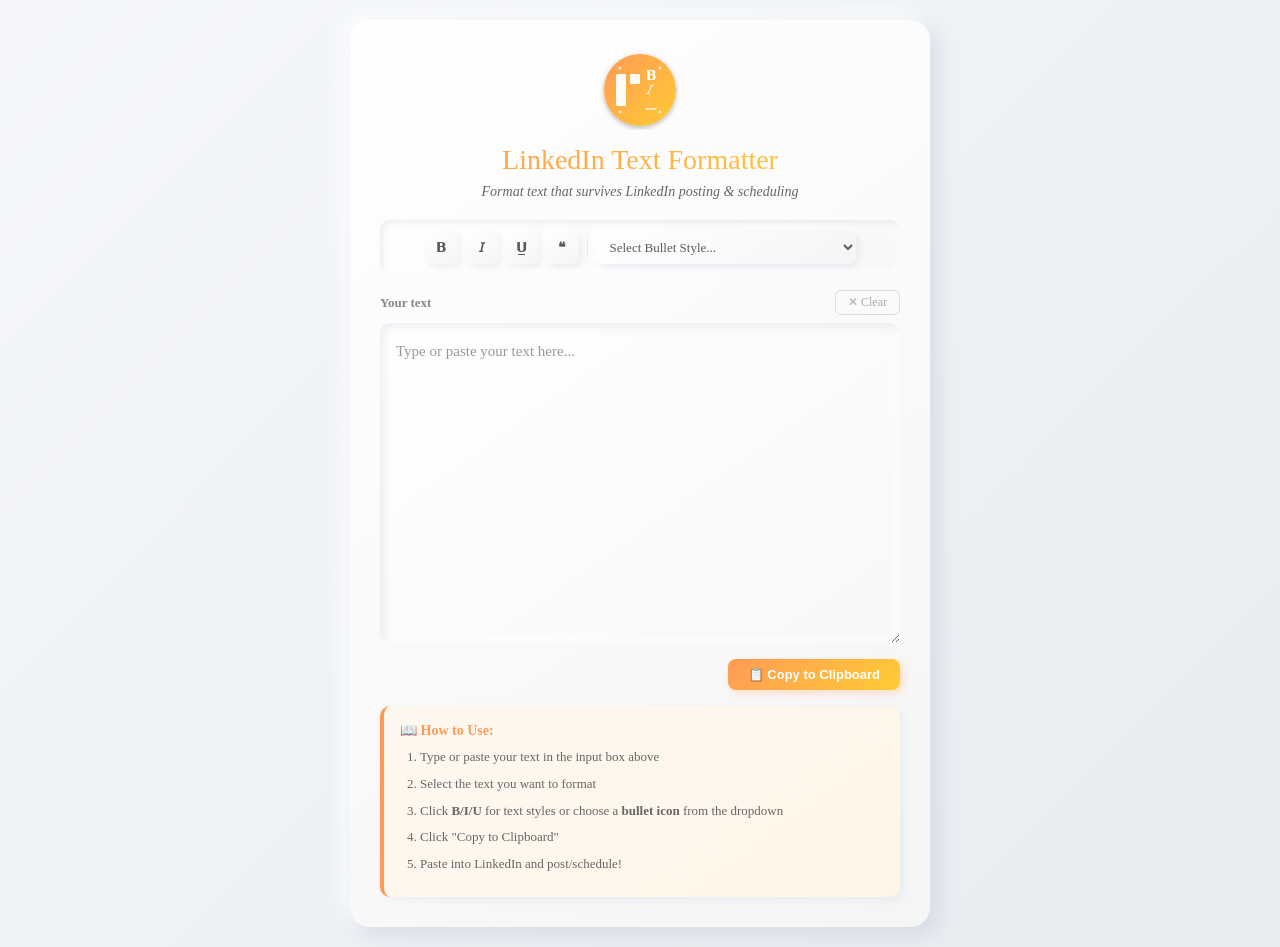
<file: index.html>
<!DOCTYPE html>
<html lang="en">
<head>
    <meta charset="UTF-8">
    <meta name="viewport" content="width=device-width, initial-scale=1.0">
    <title>LinkedIn Text Formatter</title>
    <link rel="stylesheet" href="styles.css">
</head>
<body>
    <div class="container">
        <div class="header">
            <img src="logo.svg" alt="LinkedIn Formatter Logo" class="logo">
            <h1>LinkedIn Text Formatter</h1>
            <p class="subtitle">Format text that survives LinkedIn posting & scheduling</p>
        </div>

        <div class="toolbar">
            <button class="btn" onclick="applyFormat('bold')" title="Bold">𝗕</button>
            <button class="btn" onclick="applyFormat('italic')" title="Italic">𝘐</button>
            <button class="btn" onclick="applyFormat('underline')" title="Underline">U̲</button>
            <button class="btn" onclick="applyIndent()" title="Blockquote">❝</button>
            
            <div class="separator"></div>
            
            <select id="bulletSelect" class="bullet-dropdown" onchange="applyBulletFromDropdown()">
                <option value="">Select Bullet Style...</option>
                <optgroup label="💼 Business & Professional">
                    <option value="📌">📌 Push pin</option>
                    <option value="📍">📍 Round pin</option>
                    <option value="💡">💡 Light bulb</option>
                    <option value="🎯">🎯 Target</option>
                    <option value="📊">📊 Chart</option>
                    <option value="🏆">🏆 Trophy</option>
                    <option value="📈">📈 Trending up</option>
                    <option value="🔑">🔑 Key point</option>
                </optgroup>
                <optgroup label="✅ Tasks & Progress">
                    <option value="✅">✅ Check mark</option>
                    <option value="☑️">☑️ Check box</option>
                    <option value="✔️">✔️ Heavy check</option>
                    <option value="⭐">⭐ Star</option>
                    <option value="🌟">🌟 Glowing star</option>
                    <option value="⚡">⚡ Lightning</option>
                    <option value="🔥">🔥 Fire</option>
                    <option value="💪">💪 Strength</option>
                </optgroup>
                <optgroup label="🎨 Creative & Modern">
                    <option value="🔸">🔸 Orange diamond</option>
                    <option value="🔹">🔹 Blue diamond</option>
                    <option value="🔶">🔶 Large orange diamond</option>
                    <option value="🔷">🔷 Large blue diamond</option>
                    <option value="🟠">🟠 Orange circle</option>
                    <option value="🟡">🟡 Yellow circle</option>
                    <option value="🟢">🟢 Green circle</option>
                    <option value="🔴">🔴 Red circle</option>
                </optgroup>
                <optgroup label="📱 Tech & Digital">
                    <option value="💻">💻 Laptop</option>
                    <option value="📱">📱 Phone</option>
                    <option value="⚙️">⚙️ Gear</option>
                    <option value="🔗">🔗 Link</option>
                    <option value="🚀">🚀 Rocket</option>
                    <option value="🤖">🤖 Robot/AI</option>
                    <option value="🛠️">🛠️ Tools</option>
                </optgroup>
                <optgroup label="🌍 Communication">
                    <option value="💬">💬 Speech bubble</option>
                    <option value="👉">👉 Pointing right</option>
                    <option value="➡️">➡️ Arrow right</option>
                    <option value="🔔">🔔 Bell</option>
                    <option value="📢">📢 Megaphone</option>
                    <option value="👁️">👁️ Eye</option>
                </optgroup>
                <optgroup label="🎓 Learning & Growth">
                    <option value="📚">📚 Books</option>
                    <option value="📖">📖 Open book</option>
                    <option value="🎓">🎓 Graduation cap</option>
                    <option value="🧠">🧠 Brain</option>
                    <option value="🔍">🔍 Search</option>
                    <option value="🌱">🌱 Growth</option>
                    <option value="🏅">🏅 Medal</option>
                </optgroup>
                <optgroup label="⬢ Safe Unicode Symbols">
                    <option value="⬢">⬢ Hexagon</option>
                    <option value="◆">◆ Diamond</option>
                    <option value="▸">▸ Arrow</option>
                    <option value="⊙">⊙ Target circle</option>
                    <option value="✦">✦ Sparkle</option>
                    <option value="◉">◉ Bullseye</option>
                    <option value="●">● Dot</option>
                    <option value="►">► Triangle</option>
                    <option value="→">→ Right arrow</option>
                    <option value="★">★ Star</option>
                </optgroup>
            </select>
        </div>

        <div class="editor-header">
            <span class="editor-label">Your text</span>
            <button class="clear-btn" onclick="clearText()" title="Clear all text">✕ Clear</button>
        </div>
        <textarea id="input" placeholder="Type or paste your text here..."></textarea>

        <div class="copy-row">
            <button class="copy-btn" onclick="copyOutput()">📋 Copy to Clipboard</button>
        </div>

        <div class="instructions">
            <h3>📖 How to Use:</h3>
            <ol>
                <li>Type or paste your text in the input box above</li>
                <li>Select the text you want to format</li>
                <li>Click <strong>B/I/U</strong> for text styles or choose a <strong>bullet icon</strong> from the dropdown</li>
                <li>Click "Copy to Clipboard"</li>
                <li>Paste into LinkedIn and post/schedule!</li>
            </ol>
        </div>
    </div>

    <div id="notification" class="notification"></div>

    <script src="script.js"></script>
</body>
</html>
</file>
<file: styles.css>
* {
    margin: 0;
    padding: 0;
    box-sizing: border-box;
}

body {
    font-family: 'Georgia', 'Garamond', 'Times New Roman', serif;
    background: linear-gradient(135deg, #f5f7fa 0%, #e8ebf0 100%);
    min-height: 100vh;
    display: flex;
    align-items: center;
    justify-content: center;
    padding: 20px;
}

.container {
    background: linear-gradient(145deg, #ffffff, #f5f5f5);
    border-radius: 20px;
    box-shadow: 8px 8px 20px rgba(163, 177, 198, 0.3),
                -8px -8px 20px rgba(255, 255, 255, 0.9);
    padding: 30px;
    max-width: 580px;
    width: 100%;
}

.header {
    text-align: center;
    margin-bottom: 20px;
}

.logo {
    width: 80px;
    height: 80px;
    margin-bottom: 10px;
}

h1 {
    margin-bottom: 8px;
    background: linear-gradient(135deg, #ff9a56 0%, #ffcc33 100%);
    -webkit-background-clip: text;
    -webkit-text-fill-color: transparent;
    background-clip: text;
    font-size: 28px;
    font-weight: 500;
}

.subtitle {
    color: #666;
    margin-bottom: 0;
    font-size: 14px;
    font-style: italic;
    font-weight: 300;
}

.toolbar {
    display: flex;
    gap: 6px;
    padding: 10px 14px;
    background: linear-gradient(145deg, #ffffff, #f8f8f8);
    border-radius: 10px;
    box-shadow: inset 3px 3px 6px rgba(163, 177, 198, 0.2),
                inset -3px -3px 6px rgba(255, 255, 255, 0.9);
    margin-bottom: 16px;
    flex-wrap: nowrap;
    justify-content: center;
    align-items: center;
}

.btn {
    width: 34px;
    height: 34px;
    min-width: 34px;
    border: none;
    border-radius: 8px;
    background: linear-gradient(145deg, #ffffff, #f5f5f5);
    box-shadow: 3px 3px 6px rgba(163, 177, 198, 0.2),
                -3px -3px 6px rgba(255, 255, 255, 0.9);
    color: #5a5a5a;
    cursor: pointer;
    font-size: 14px;
    font-weight: 600;
    display: flex;
    align-items: center;
    justify-content: center;
    transition: all 0.2s ease;
    user-select: none;
    flex-shrink: 0;
}

.btn:hover {
    background: linear-gradient(135deg, #ff9a56 0%, #ffcc33 100%);
    color: white;
    transform: translateY(-2px);
    box-shadow: 3px 3px 8px rgba(255, 154, 86, 0.4),
                -3px -3px 6px rgba(255, 255, 255, 0.9);
}

.btn:active {
    transform: translateY(0);
    box-shadow: inset 3px 3px 6px rgba(163, 177, 198, 0.3),
                inset -3px -3px 6px rgba(255, 255, 255, 0.9);
}

.separator {
    width: 1px;
    height: 34px;
    background: linear-gradient(180deg, 
        rgba(163, 177, 198, 0) 0%, 
        rgba(163, 177, 198, 0.3) 50%, 
        rgba(163, 177, 198, 0) 100%
    );
    margin: 0 2px;
    flex-shrink: 0;
}

.bullet-dropdown {
    padding: 0 10px;
    height: 34px;
    border: none;
    border-radius: 8px;
    background: linear-gradient(145deg, #ffffff, #f5f5f5);
    box-shadow: 3px 3px 6px rgba(163, 177, 198, 0.2),
                -3px -3px 6px rgba(255, 255, 255, 0.9);
    color: #5a5a5a;
    cursor: pointer;
    font-size: 13px;
    font-weight: 500;
    font-family: 'Georgia', 'Garamond', 'Times New Roman', serif;
    outline: none;
    transition: all 0.2s ease;
    min-width: 0;
    flex: 1;
    max-width: 260px;
}

.bullet-dropdown:hover {
    background: linear-gradient(135deg, #ff9a56 0%, #ffcc33 100%);
    color: white;
    transform: translateY(-1px);
    box-shadow: 3px 3px 8px rgba(255, 154, 86, 0.4),
                -3px -3px 6px rgba(255, 255, 255, 0.9);
}

.bullet-dropdown option {
    background: white;
    color: #333;
    padding: 8px;
}

.bullet-dropdown optgroup {
    font-weight: 600;
    font-style: italic;
}

.editor-header {
    display: flex;
    justify-content: space-between;
    align-items: center;
    margin-bottom: 8px;
}

.editor-label {
    font-size: 13px;
    font-weight: 600;
    color: #888;
}

.clear-btn {
    padding: 4px 12px;
    background: none;
    border: 1px solid rgba(163, 177, 198, 0.4);
    border-radius: 6px;
    color: #aaa;
    cursor: pointer;
    font-size: 12px;
    font-family: inherit;
    transition: all 0.2s ease;
}

.clear-btn:hover {
    border-color: #ff9a56;
    color: #ff9a56;
    background: rgba(255, 154, 86, 0.05);
}

textarea {
    width: 100%;
    min-height: 320px;
    padding: 16px;
    border: none;
    border-radius: 10px;
    background: linear-gradient(145deg, #ffffff, #f8f8f8);
    box-shadow: inset 4px 4px 8px rgba(163, 177, 198, 0.2),
                inset -4px -4px 8px rgba(255, 255, 255, 0.9);
    font-size: 15px;
    font-family: inherit;
    resize: vertical;
    outline: none;
    color: #333;
    line-height: 1.6;
}

textarea::placeholder {
    color: #999;
}

.copy-row {
    display: flex;
    justify-content: flex-end;
    margin-top: 12px;
}

.copy-btn {
    padding: 8px 20px;
    background: linear-gradient(135deg, #ff9a56 0%, #ffcc33 100%);
    color: white;
    border: none;
    border-radius: 8px;
    cursor: pointer;
    font-weight: 700;
    font-size: 13px;
    box-shadow: 3px 3px 8px rgba(255, 154, 86, 0.3),
                -2px -2px 5px rgba(255, 255, 255, 0.5);
    transition: all 0.3s ease;
}

.copy-btn:hover {
    transform: translateY(-2px);
    box-shadow: 4px 4px 12px rgba(255, 154, 86, 0.4),
                -3px -3px 8px rgba(255, 255, 255, 0.6);
}

.copy-btn:active {
    transform: translateY(0);
    box-shadow: inset 3px 3px 6px rgba(0, 0, 0, 0.1),
                2px 2px 6px rgba(255, 154, 86, 0.3);
}

.notification {
    position: fixed;
    top: 20px;
    right: 20px;
    background: linear-gradient(145deg, #ffffff, #f5f5f5);
    color: #ff9a56;
    padding: 16px 24px;
    border-radius: 12px;
    font-weight: 600;
    font-size: 14px;
    box-shadow: 6px 6px 15px rgba(163, 177, 198, 0.3),
                -6px -6px 15px rgba(255, 255, 255, 0.9);
    opacity: 0;
    transform: translateX(400px);
    transition: all 0.3s cubic-bezier(0.68, -0.55, 0.265, 1.55);
    border: 2px solid;
    border-image: linear-gradient(135deg, #ff9a56 0%, #ffcc33 100%) 1;
    z-index: 1000;
}

.notification.show {
    opacity: 1;
    transform: translateX(0);
}

.instructions {
    background: linear-gradient(145deg, #fff8f0, #fff5e8);
    padding: 16px;
    border-radius: 10px;
    margin-top: 16px;
    border-left: 4px solid #ff9a56;
    box-shadow: 3px 3px 8px rgba(163, 177, 198, 0.15);
}

.instructions h3 {
    color: #ff9a56;
    margin-bottom: 8px;
    font-size: 14px;
}

.instructions ol {
    margin-left: 20px;
    color: #666;
    line-height: 1.6;
    font-size: 13px;
}

.instructions ol li {
    margin-bottom: 6px;
}
</file>
